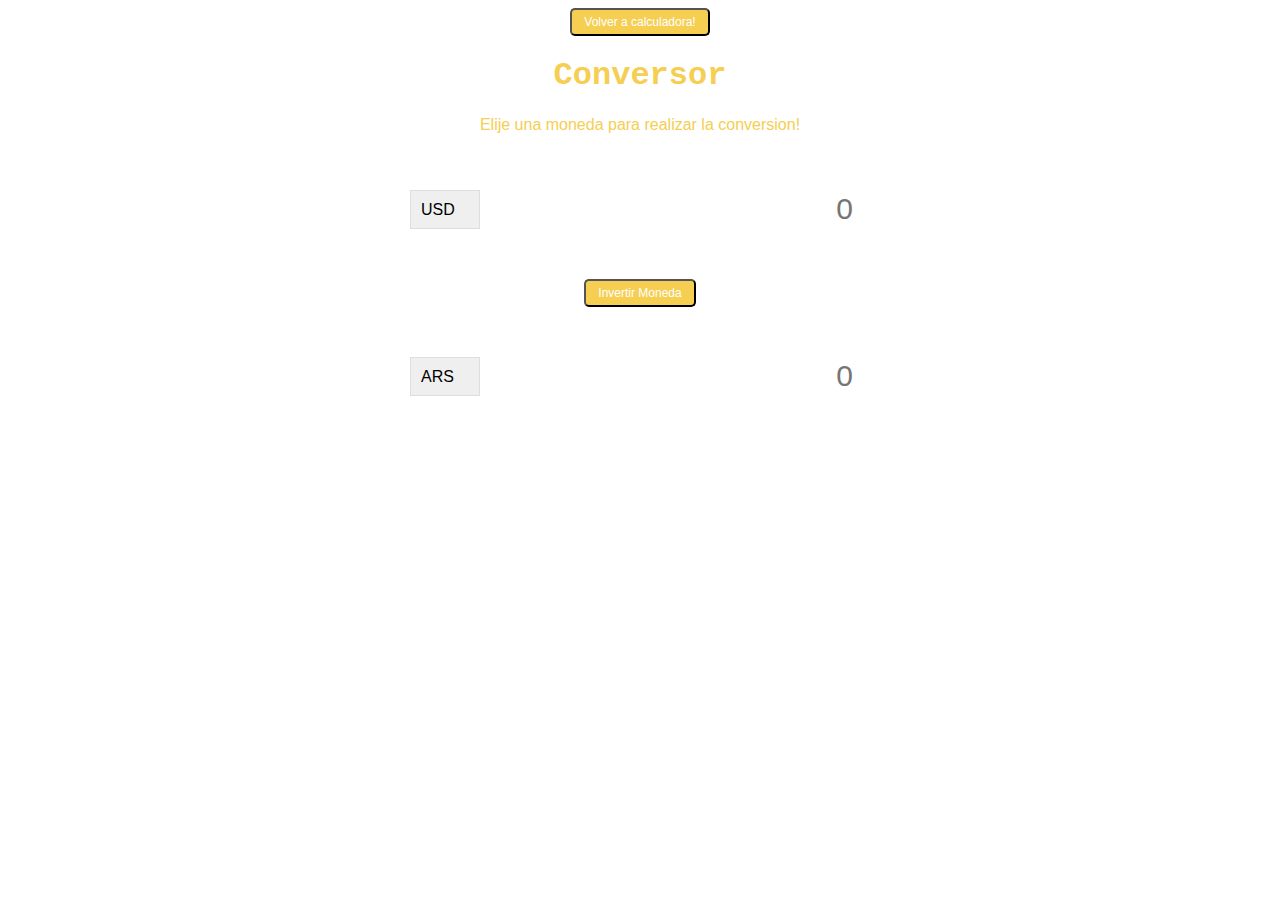
<file: conversor.html>
<!DOCTYPE html>
<html lang="en">

<head>
    <meta charset="UTF-8">
    <meta http-equiv="X-UA-Compatible" content="IE=edge">
    <meta name="viewport" content="width=device-width, initial-scale=1.0">
    <link rel="stylesheet" href="index.html">
    <link rel="stylesheet" href="conversor.css">
    <title>Proyecto Final JavaScript</title>
</head>

<body>
<!-- "Boton para volver a la calculadora" -->
    <a href="index.html"><button class="btnn" id="taza">
            Volver a calculadora!
        </button></a>


    <div class="conversor-container">
        <h1>Conversor</h1>
        <p>Elije una moneda para realizar la conversion!</p>
        <div class="container">
            <div class="moneda">
                <!-- Selector de monedaUno -->
                <select class="moneda-uno">
                    <option value="AED">AED</option>
                    <option value="ARS">ARS</option>
                    <option value="AUD">AUD</option>
                    <option value="BGN">BGN</option>
                    <option value="BRL">BRL</option>
                    <option value="BSD">BSD</option>
                    <option value="CAD">CAD</option>
                    <option value="CHF">CHF</option>
                    <option value="CLP">CLP</option>
                    <option value="CNY">CNY</option>
                    <option value="COP">COP</option>
                    <option value="CZK">CZK</option>
                    <option value="DKK">DKK</option>
                    <option value="DOP">DOP</option>
                    <option value="EGP">EGP</option>
                    <option value="EUR">EUR</option>
                    <option value="FJD">FJD</option>
                    <option value="GBP">GBP</option>
                    <option value="GTQ">GTQ</option>
                    <option value="HKD">HKD</option>
                    <option value="HRK">HRK</option>
                    <option value="HUF">HUF</option>
                    <option value="IDR">IDR</option>
                    <option value="ILS">ILS</option>
                    <option value="INR">INR</option>
                    <option value="ISK">ISK</option>
                    <option value="JPY">JPY</option>
                    <option value="KRW">KRW</option>
                    <option value="KZT">KZT</option>
                    <option value="MXN">MXN</option>
                    <option value="MYR">MYR</option>
                    <option value="NOK">NOK</option>
                    <option value="NZD">NZD</option>
                    <option value="PAB">PAB</option>
                    <option value="PEN">PEN</option>
                    <option value="PHP">PHP</option>
                    <option value="PKR">PKR</option>
                    <option value="PLN">PLN</option>
                    <option value="PYG">PYG</option>
                    <option value="RON">RON</option>
                    <option value="RUB">RUB</option>
                    <option value="SAR">SAR</option>
                    <option value="SEK">SEK</option>
                    <option value="SGD">SGD</option>
                    <option value="THB">THB</option>
                    <option value="TRY">TRY</option>
                    <option value="TWD">TWD</option>
                    <option value="UAH">UAH</option>
                    <option value="USD" selected>USD</option>
                    <option value="UYU">UYU</option>
                    <option value="VND">VND</option>
                    <option value="ZAR">ZAR</option>
                </select>
                <input type="number" class="cantidad-uno" placeholder="0">


            </div>
            <div class="cambio-container">
                <!-- Boton para invertir la moneda -->
                <button class="btn" id="taza">
                    Invertir Moneda
                </button>
                <div class="cambio" id="cambio"></div>
            </div>
            <div class="moneda">
                <select class="moneda-dos">
                     <!-- Selector de monedaDos -->
                    <option value="AED">AED</option>
                    <option value="ARS" selected>ARS</option>
                    <option value="AUD">AUD</option>
                    <option value="BGN">BGN</option>
                    <option value="BRL">BRL</option>
                    <option value="BSD">BSD</option>
                    <option value="CAD">CAD</option>
                    <option value="CHF">CHF</option>
                    <option value="CLP">CLP</option>
                    <option value="CNY">CNY</option>
                    <option value="COP">COP</option>
                    <option value="CZK">CZK</option>
                    <option value="DKK">DKK</option>
                    <option value="DOP">DOP</option>
                    <option value="EGP">EGP</option>
                    <option value="EUR">EUR</option>
                    <option value="FJD">FJD</option>
                    <option value="GBP">GBP</option>
                    <option value="GTQ">GTQ</option>
                    <option value="HKD">HKD</option>
                    <option value="HRK">HRK</option>
                    <option value="HUF">HUF</option>
                    <option value="IDR">IDR</option>
                    <option value="ILS">ILS</option>
                    <option value="INR">INR</option>
                    <option value="ISK">ISK</option>
                    <option value="JPY">JPY</option>
                    <option value="KRW">KRW</option>
                    <option value="KZT">KZT</option>
                    <option value="MXN">MXN</option>
                    <option value="MYR">MYR</option>
                    <option value="NOK">NOK</option>
                    <option value="NZD">NZD</option>
                    <option value="PAB">PAB</option>
                    <option value="PEN">PEN</option>
                    <option value="PHP">PHP</option>
                    <option value="PKR">PKR</option>
                    <option value="PLN">PLN</option>
                    <option value="PYG">PYG</option>
                    <option value="RON">RON</option>
                    <option value="RUB">RUB</option>
                    <option value="SAR">SAR</option>
                    <option value="SEK">SEK</option>
                    <option value="SGD">SGD</option>
                    <option value="THB">THB</option>
                    <option value="TRY">TRY</option>
                    <option value="TWD">TWD</option>
                    <option value="UAH">UAH</option>
                    <option value="USD">USD</option>
                    <option value="UYU">UYU</option>
                    <option value="VND">VND</option>
                    <option value="ZAR">ZAR</option>
                </select>
                <input type="number" class="cantidad-dos" placeholder="0">


            </div>
        </div>
    </div>
    <!-- Llamada a Script -->
    <script src="conversor.js"></script>
</body>

</html>
</file>
<file: conversor.css>
*{  
    
    box-sizing: border-box;
}
 body{   
    display: flex;
    flex-direction: column;
    align-items: center;
    font-family: Arial, Helvetica, sans-serif;
    justify-content: center;
    text-align: center;
 }
h1{
    font-family: 'Courier New', Courier, monospace;
    color: #f5ce52;
    
}

.cambio-container{
    margin: 10px;
}

.cambio{
    font-family: sans-serif;
    font-size: 30px;
    color: red;
    
}
.btn{
    color: white;
    background: #f5ce52;
    cursor: pointer;
    border-radius: 5px;
    font-size: 12px;
    padding: 5px 12px;
}
.btnn{
    color: white;
    background: #f5ce52;
    cursor: pointer;
    border-radius: 5px;
    font-size: 12px;
    padding: 5px 12px;
}
.moneda{
    padding: 40px 0;
    display: flex;
    align-items: center;
    justify-content: space-between;
}
.moneda select{
    padding: 10px 20px 10px 10px;
    border: 1px solid #dedede;
    font-size: 16px;
    -moz-appearance: none;
    -webkit-appearance: none;
    appearance: none;
}
.moneda input {
    border: 0;
    font-size: 30px;
    text-align: right;
}
p{  
    font-family: Arial, Helvetica, sans-serif;
    color: #f5ce52;

}
</file>
